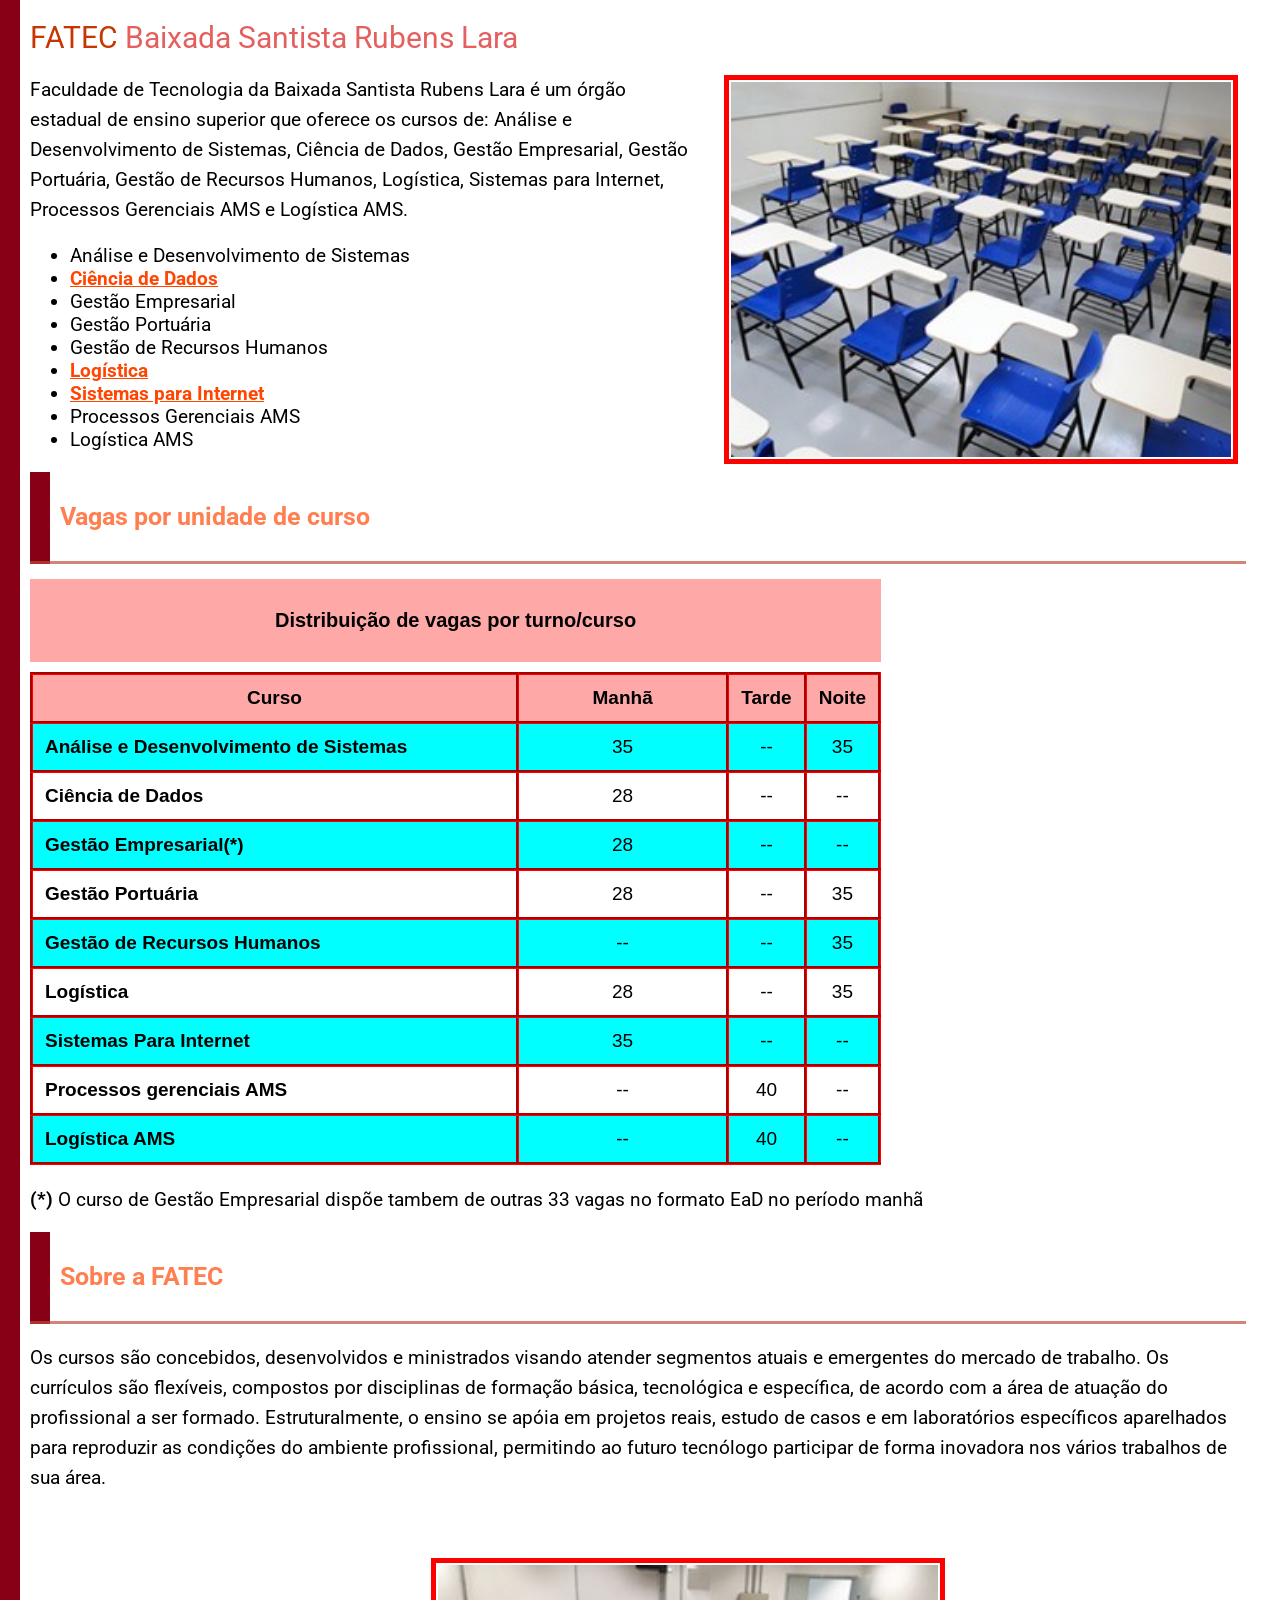
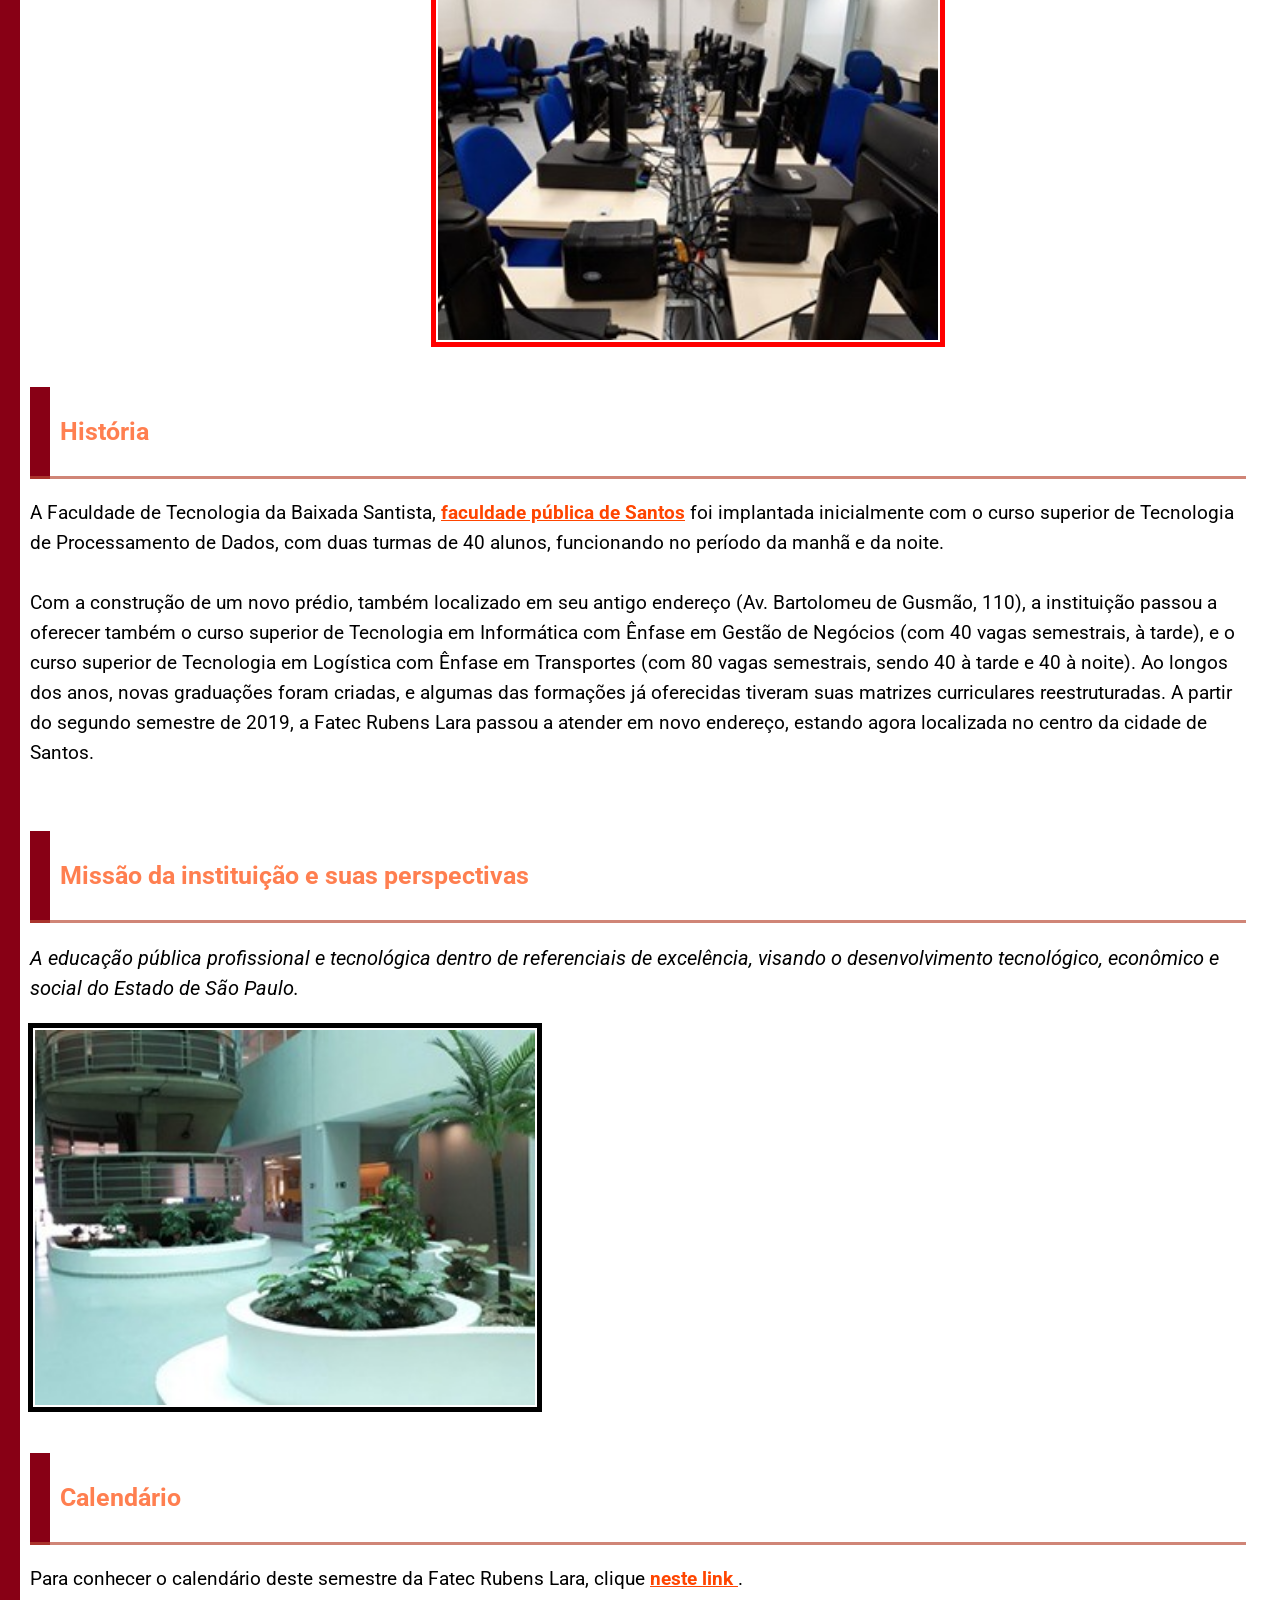
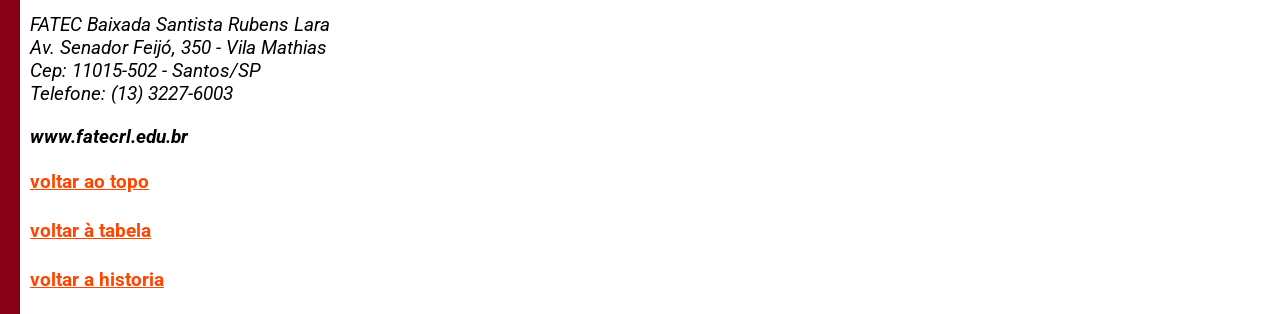
<file: index.html>
<!DOCTYPE html> <!-- "comando:!" -->

<html lang="pt-br">      
<head>
    <meta charset="UTF-8">
    <meta name="viewport" content="width=device-width, initial-scale=1.0">
    <title>Mini Site Fatec</title>
    <link rel="stylesheet"  href="css/main.css"> <!-- rel: relationship -->
</head> <!--Cabeçalho-->

<body id="topo"> <!-- Corpo do site-->
        

<h1 class="fundo" id="fundao">
    <strong 
     id="titulo-exclusivo">FATEC
    </strong>
             <!-- span e div não foram usados pq nao tem semantica, o strong faz esse papel muito melhor -->

    Baixada Santista Rubens Lara 
 </h1>
  <a href="https://fatecrl.edu.br">
       <!-- para acrescentar mais uma classe apenas use espaço para colocar uma "2°a class" (img1) e (img-link) -->
        <img class="img1 img-link"
        src="assets/imgs/fatec-rl-02.jpg" 
        alt="sequencia de fileiras e cadeiras dentro de uma sala de aula"
         width="500" height="375" loading="lazy">
        </a>

<p> Faculdade de Tecnologia da Baixada Santista Rubens Lara é um órgão estadual de ensino superior que oferece os cursos de: Análise e Desenvolvimento de Sistemas, Ciência de Dados, Gestão Empresarial, Gestão Portuária, Gestão de Recursos Humanos, Logística, Sistemas para Internet, Processos Gerenciais AMS e Logística AMS.
</p>
      
   
    <!--
    Cntrl+alt = seleciona multiplas linhas com a barra de esvrever, end e home levam pro fim e início de cada linha
    <ul> = *lista* no geral </ul> 
    <li> = lista nao ordenada</li>
    -->
<ul>
<li>Análise e Desenvolvimento de Sistemas </li> 
<li><a href="cdd.html"> Ciência de Dados </a></li> 
<li>Gestão Empresarial</li>
<li>Gestão Portuária</li>
<li>Gestão de Recursos Humanos </li>
<li><a href="lg.html"> Logística </a></li>

<li><b><a href="./SistemasParaInternet.html">Sistemas para Internet</a></b> </li>
<li>Processos Gerenciais AMS </li>
<li>Logística AMS</li>
</ul>
<h2>Vagas por unidade de curso</h2>

<table id="tabela">

    <caption>Distribuição de vagas por turno/curso</caption> 
    
    <thead>
        
        <tr class="no-hover">
            
            <th>Curso</th> 
            <th>Manhã</th> 
            <th>Tarde</th>         
            <th>Noite</th> 

        </tr>
    </thead>                  
        
    <tbody>    
        <tr class="tr-alternado">
         <th>Análise e Desenvolvimento de Sistemas</th>
         <td>35</td>
         <td>--</td>
         <td>35</td>       
         </tr>

        <tr>
         <th> Ciência de Dados  </th>
         <td>28</td>
         <td>--</td>
         <td>--</td>       
         </tr>

          <tr class="tr-alternado">
         <th> Gestão Empresarial(*) </th>
         <td>28</td>
         <td>--</td>
         <td>--</td>       
         </tr>

          <tr>
         <th> Gestão Portuária </th>
         <td>28</td>
         <td>--</td>
         <td>35</td>       
         </tr>

          <tr class="tr-alternado">
         <th> Gestão de Recursos Humanos  </th>
         <td>--</td>
         <td>--</td>
         <td>35</td>       
         </tr>

         <tr>
         <th>  Logística  </th>
         <td>28</td>
         <td>--</td>
         <td>35</td>       
         </tr>

         <tr class="tr-alternado">
         <th> Sistemas  Para Internet    </th>
         <td>35</td>
         <td>--</td>
         <td>--</td>       
         </tr>

         <tr>
         <th> Processos gerenciais AMS  </th>
         <td>--</td>
         <td>40</td>
         <td>--</td>       
         </tr>

         <tr class="tr-alternado">
         <th> Logística AMS  </th>
         <td>--</td>
         <td>40</td>
         <td>--</td>       
         </tr>

    </tbody>    
</table>
<br>
   <b> (*) </b> O curso de Gestão Empresarial dispõe tambem de outras 33 vagas no formato EaD no período manhã
<br>
<h2>Sobre a FATEC</h2>

<p>Os cursos são concebidos, desenvolvidos e ministrados visando atender segmentos atuais e emergentes do mercado de trabalho. Os currículos são flexíveis, compostos por disciplinas de formação básica, tecnológica e específica, de acordo com a área de atuação do profissional a ser formado. Estruturalmente, o ensino se apóia em projetos reais, estudo de casos e em laboratórios específicos aparelhados para reproduzir as condições do ambiente profissional, permitindo ao futuro tecnólogo participar de forma inovadora nos vários trabalhos de sua área.
</p>
    <br>
<br>

    
 <!-- <a href="https://fatecrl.edu.br">
        <img src="assets\imgs\fatec-rl-04.jpg" alt="senquencia de bancadas com computadores torres" width="500px" height="375px" loading="lazy">  INSERE UM LINK NA IMAGEM -->

    <a href="https://fatecrl.edu.br">
       <img class="img2 img-link" src="assets/imgs/fatec-rl-04.jpg" alt="sequencia de bancadas com computadores torres" width="500" height="375" loading="lazy">
    </a>  


    
 <h2 id="historia">História</h2>
<p> A Faculdade de Tecnologia da Baixada Santista, 

<a href="https://fatecrl.edu.br/institucional/historico"><b>faculdade pública de Santos</b></a>

foi implantada inicialmente com o curso superior de Tecnologia de Processamento de Dados, com duas turmas de 40 alunos, funcionando no período da manhã e da noite. <br>
<br>
Com a construção de um novo prédio, também localizado em seu antigo endereço (Av. Bartolomeu de Gusmão, 110), a instituição passou a oferecer também o curso superior de Tecnologia em Informática com Ênfase em Gestão de Negócios (com 40 vagas semestrais, à tarde), e o curso superior de Tecnologia em Logística com Ênfase em Transportes (com 80 vagas semestrais, sendo 40 à tarde e 40 à noite).
Ao longos dos anos, novas graduações foram criadas, e algumas das formações já oferecidas tiveram suas matrizes curriculares reestruturadas.
A partir do segundo semestre de 2019, a Fatec Rubens Lara passou a atender em novo endereço, estando agora localizada no centro da cidade de Santos.<br> </p>
<br>
<h2> Missão da instituição e suas perspectivas </h2>
<p style="font-size: 20px;"> 
    <i>A educação pública profissional e tecnológica dentro de referenciais de excelência, visando o desenvolvimento tecnológico, econômico e social do Estado de São Paulo.  </i>
</p>
    <img src="assets/imgs/fatec-rl-03.jpg" alt="Imagem da entrada da Fatec onde pode ser visto um jardim de inverno e uma escada circular" width="500" loading="lazy" height="375">


<h2>Calendário</h2>
<p>Para conhecer o calendário deste semestre da Fatec Rubens Lara, clique  
    <a 
    href="assets/pdfs/calendario-1-2024.pdf" target="_blank"> neste link
    </a> .
</p>



<address>
FATEC Baixada Santista Rubens Lara 
<br>
Av. Senador Feijó, 350 - Vila Mathias
<br>
Cep: 11015-502 - Santos/SP
<br>
Telefone: (13) 3227-6003
<p style="color: blue;">
<a href="https://www.fatecrl.edu.br"></a> <p style="font-size: 20px;"></p>
<b> www.fatecrl.edu.br </b> 
</address>
 <p>
     <a 
        href="#topo"><b>voltar ao topo</b>
     </a>
 </p> 
 
 <p>
     <a 
        href="#tabela"><b>voltar à tabela</b>
     </a>
 </p>   

 <p>
     <a 
        href="#historia"><b>voltar a historia</b>
     </a>
 </p>   

</body>
</html>
</file>
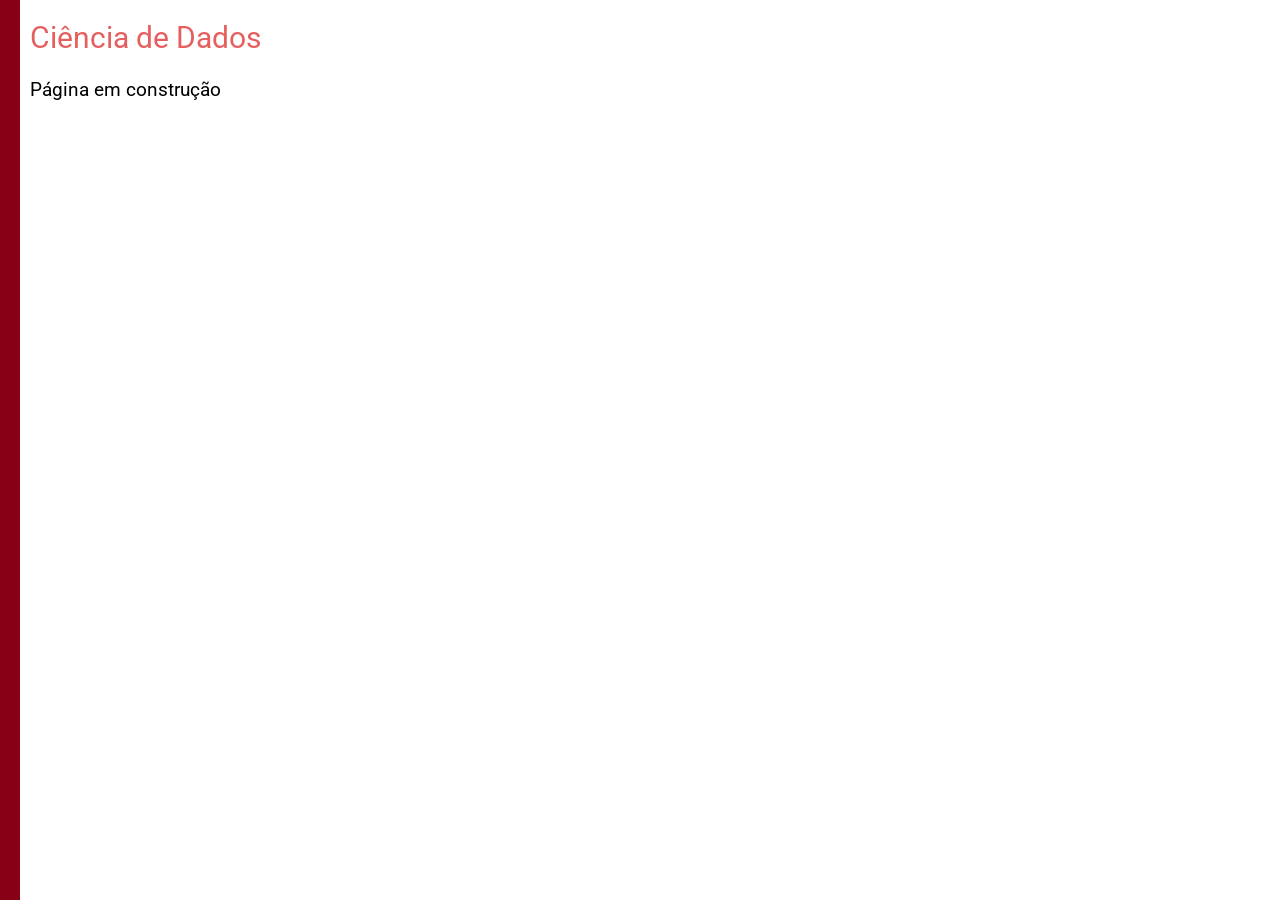
<file: cdd.html>
<!DOCTYPE html>
<html lang="en">
<head>
    <meta charset="UTF-8">
    <meta name="viewport" content="width=, initial-scale=1.0">
    <title>Ciência de Dados</title>
    <link rel="stylesheet"  href="css/main.css">
</head>
<body>
    <h1>Ciência de Dados
    </h1>
        <p>Página em construção</p>
</body>
</html>
</file>
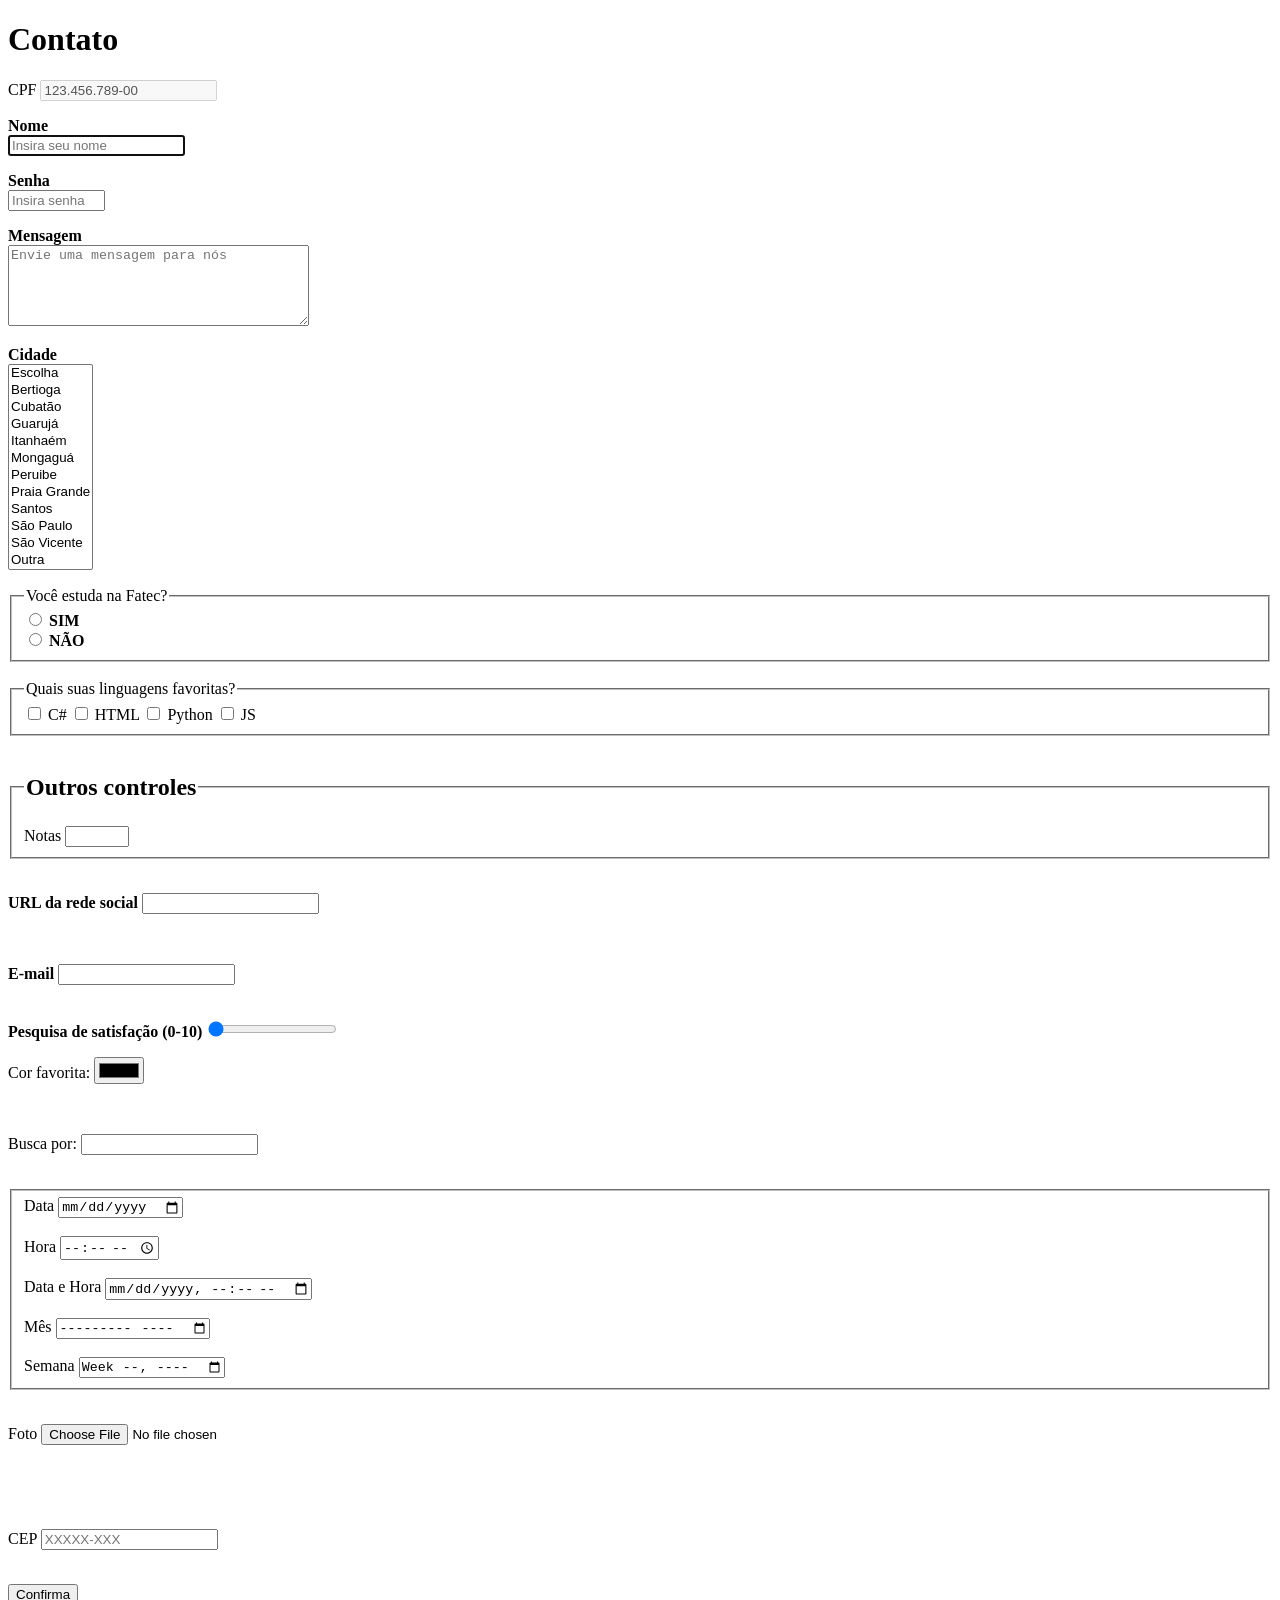
<file: contato.html>
<!DOCTYPE html>
<html lang="pt-br">
<head>
    <meta charset="UTF-8">
    <meta name="viewport" content="width=device-width, initial-scale=1.0">
    <title>Contato</title>
</head>
<body>
    <h1>
        Contato
    </h1>

    <form method="post" action="http://hub.fatecrl.edu.br/sobrino/recebe-v2.php"> 
        <p>
            <label for="cpf">CPF</label>
            <input type="text" name="cpf" id="cpf" disabled maxlength="11" minlength="11" value="123.456.789-00">
        </p>
        <p>
        <label for="Nome">
            <b> Nome </b>
        </label> 
<br>
        <input id="Nome" name="Nome" type="text" placeholder="Insira seu nome" autofocus >
        <!-- required -->
        </p>

        <p>
        <label for="senha"><b> Senha </b></label> 
<br>
        <input id="senha" name="Senha" type="password" placeholder="Insira senha" maxlength="12" minlength="4" size="10" required>
        
        </p>

        <!-- <input type="submit" value="Confirma"> -->
        <!-- <input type="reset" value="Limpar dados"> não é interessante no quesito acessibilidade -->
        <p>
        <label for="Mensagem"><b>Mensagem</b></label><br>
        
        <textarea id="Mensagem" name="Mensagem" placeholder="Envie uma mensagem para nós" rows="5" cols="35"></textarea>
        </p>
        <p>
        <label for="Cidade"><b>Cidade</b></label><br>
        <select name="Cidade" id="Cidade" size="12"> <!-- required -->
            <option value=""> Escolha </option>
            <option value="BT"> Bertioga </option>
            <option value="CB"> Cubatão </option>
            <option value="GJ"> Guarujá </option>
            <option value="IT"> Itanhaém </option>
            <option value="MG"> Mongaguá </option>
            <option value="PB"> Peruibe </option>
            <option value="PG"> Praia Grande </option>
            <option value="ST"> Santos </option>
            <option value="SP"> São Paulo  </option>
            <option value="SV"> São Vicente  </option>
            <option value="Outra"> Outra </option>
        </select>
        </p>
    <fieldset>
        <legend>Você estuda na Fatec?</legend>
    <input type="radio" value="S" name="aluno-fatec" id="aluno-fatec-sim"> <!--required-->  
    <label for="aluno-fatec-sim"><b>SIM</b></label><br>  <!-- for: direciona o rótulo para melhor orientação no click -->
    <input type="radio" value="N" name="aluno-fatec" id="aluno-fatec-nao"> 
    <label for="aluno-fatec-nao"><b>NÃO</b></label><br>
    </fieldset> 
<br>
    <fieldset>
            <legend>Quais suas linguagens favoritas? </legend>
            <input type="checkbox" name="ling[]" id="linguagem-C" value="C">
            <label for="linguagem-C">C#</label>
            <input type="checkbox" name="ling[]" id="linguagem-HTML" value="HTML">
            <label for="linguagem-HTML">HTML</label>
            <input type="checkbox" name="ling[]" id="linguagem-py" value="PY">
            <label for="linguagem-py">Python</label>
            <input type="checkbox" name="ling[]" id="linguagem-JS" value="JS">
            <label for="linguagem-JS">JS</label>
    </fieldset>
<br>
    <fieldset>
        <legend><h2>Outros controles</h2></legend>
        <label for="notas">Notas</label>
        <input type="number" name="notas" id="notas" min="0" max="10" step="0.5">
    </fieldset>
<br>
    <p>
        <label for="url"><b>URL da rede social</b></label>
        <input type="url" name="url-rs" id="url-rs">
    </p>
<br>
    <p>
        <label for="email"><b>E-mail</b></label>
        <input type="email" name="email" id="email">
    </p>
<br>
    <label for="satisfacao"><b>Pesquisa de satisfação (0-10)</b></label>
    <input type="range" name="satisfacao" id="satisfacao" min="0" max="10" value="0"> 
<br>
    <p>
        <label for="cor" >Cor favorita:</label>
        <input type="color" name="cor" id="cor">
    </p>
<br>
    <p>
        <label for="busca">Busca por:</label>
        <input type="search" name="busca" id="busca">
    </p>
<br>
    <fieldset>
        <label for="data">Data</label>
        <input type="date" name="data" id="data">
<br>
<br>
        <label for="hora">Hora</label>
        <input type="time" name="hora" id="hora">
<br>
<br>
        <label for="data-e-hora"> Data e Hora</label>
        <input type="datetime-local" name="data-e-hora" id="data-e-hora">
<br>
<br>
        <label for="mes">Mês</label>
        <input type="month" name="mes" id="mes">
<br>
<br>
        <label for="semana"> Semana</label>
        <input type="week" name="semana" id="semana">
    </fieldset>
<br>    
    <p>
        <label for="foto">Foto</label>
        <input type="file" name="foto" id="foto" accept="image/jpeg, image/png, image/jpg">
    </p>
<br>
    <p>
        <input type="hidden" name="promo" id="promo" value="Promo-1-2025-30">
    </p>
<br>
    <p>
        <label for="cep">CEP</label>
        <input type="text" name="cep" id="cep" pattern="[0-9]{5}-[0-9]{3}" placeholder="XXXXX-XXX">
    </p>
            <br>
           <button>Confirma</button>
    </form>
    
</body>
</html>
</file>
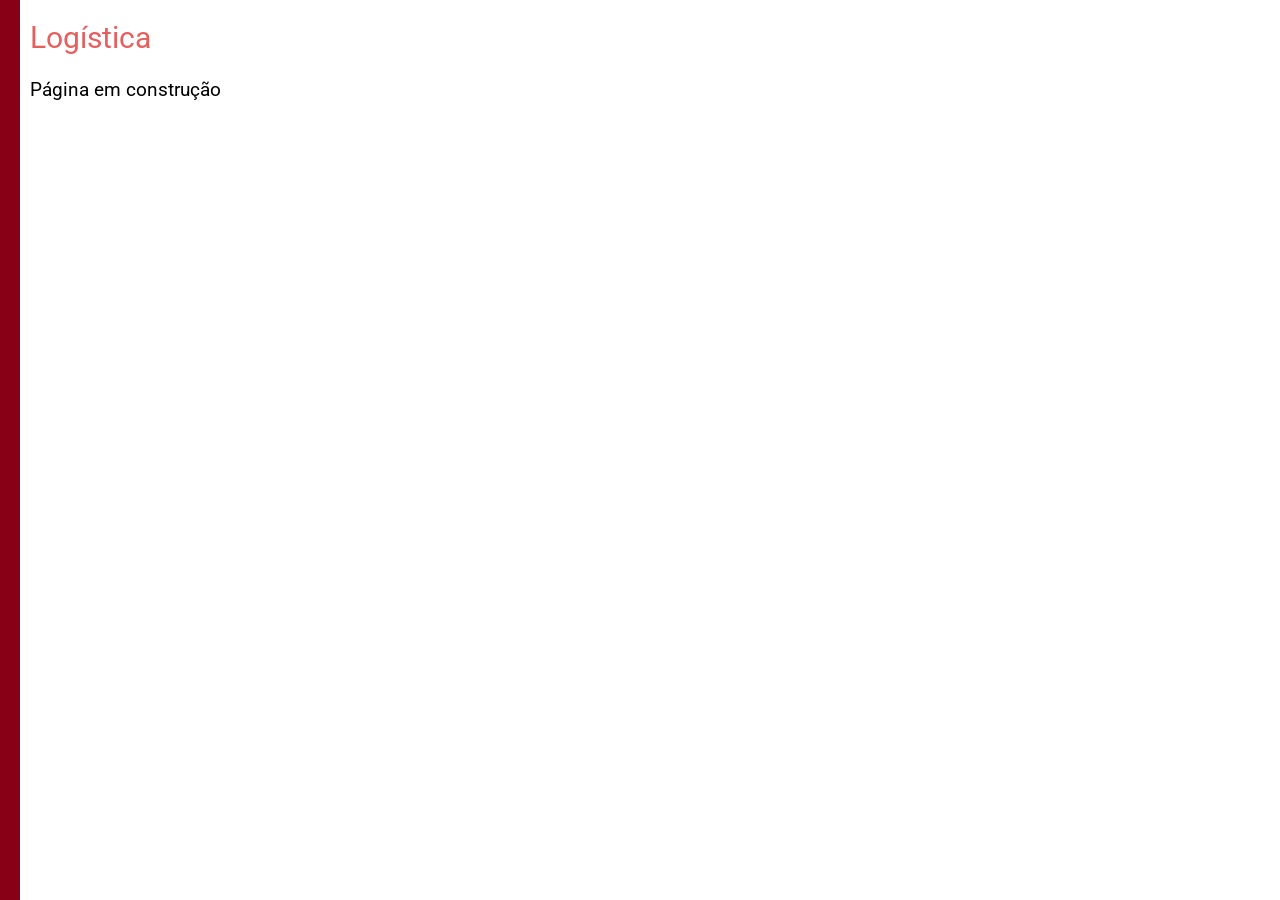
<file: lg.html>
<!DOCTYPE html>
<html lang="en">
<head>
    <meta charset="UTF-8">
    <meta name="viewport" content="width=, initial-scale=1.0">
    <title>Logística</title>
    <link rel="stylesheet"  href="css/main.css">
</head>
<body>
    <h1>Logística</h1>
        <p>Página em construção</p>
</body>
</html>
</file>
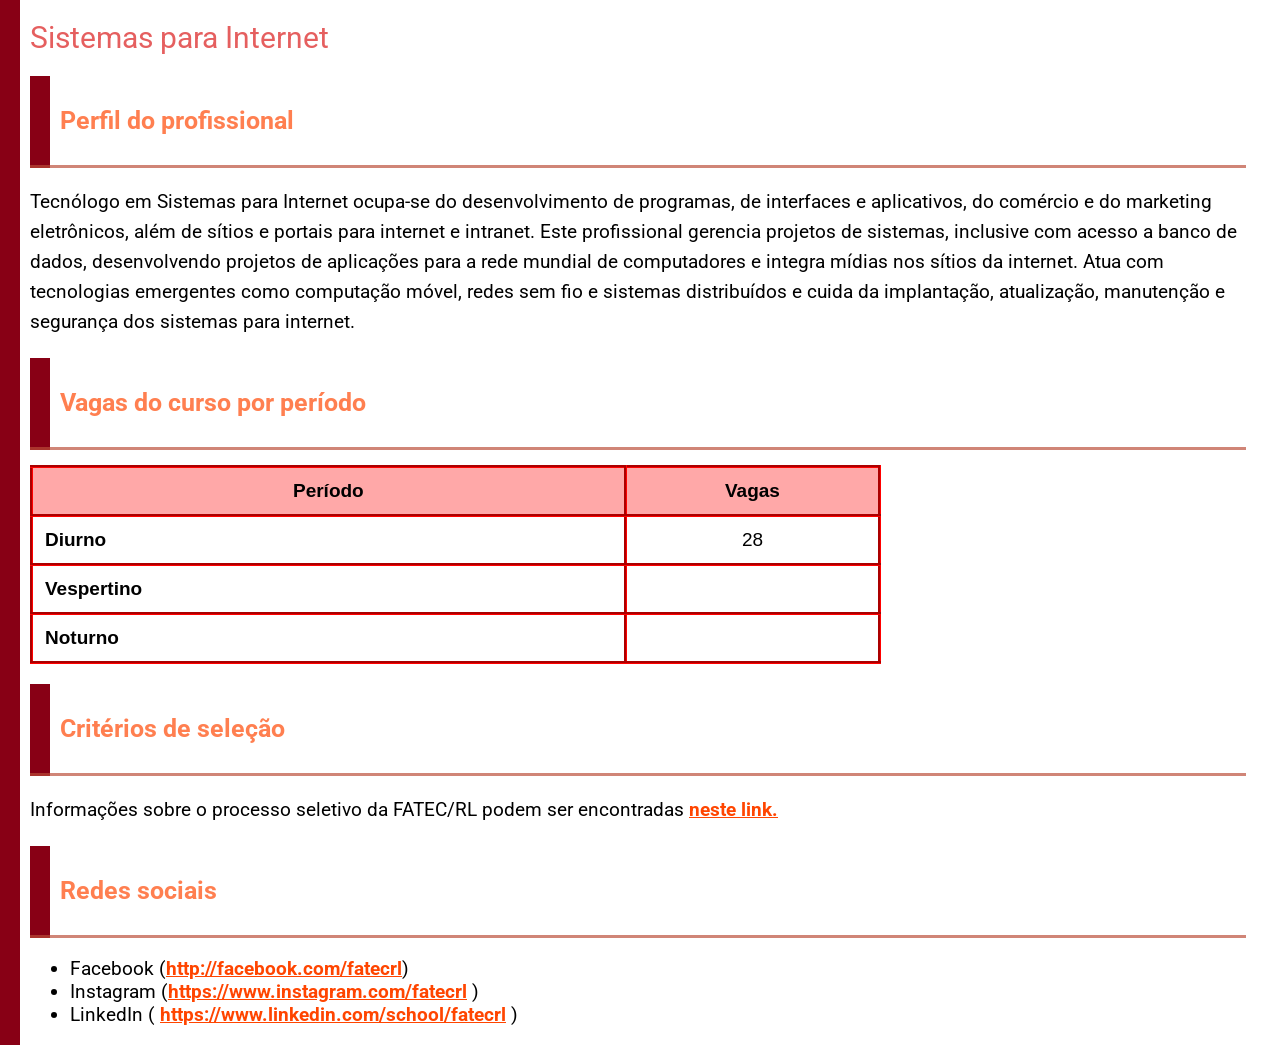
<file: SistemasParaInternet.html>
<!DOCTYPE html>
<html lang="pt-br">
<head>
    <meta charset="UTF-8">
    <meta name="viewport" content="width=device-width, initial-scale=1.0">
    <title>Sistemas para Internet - Faculdade de Tecnologia Rubens Lara</title>
    <link rel="stylesheet"  href="css/main.css">
</head>
<body>
    
    <h1>Sistemas para Internet</h1>

    <h2>Perfil do profissional</h2>

        <p> Tecnólogo em Sistemas para Internet ocupa-se do desenvolvimento de programas, de interfaces e aplicativos, do comércio e do marketing eletrônicos, além de sítios e portais para internet e intranet. Este profissional gerencia projetos de sistemas, inclusive com acesso a banco de dados, desenvolvendo projetos de aplicações para a rede mundial de computadores e integra mídias nos sítios da internet. Atua com tecnologias emergentes como computação móvel, redes sem fio e sistemas distribuídos e cuida da implantação, atualização, manutenção e segurança dos sistemas para internet.
        </p>

    <h2>Vagas do curso por período</h2>

        <table>
            <thead>
                <tr>
                    <th>Período	</th>
                    <th>Vagas</th>
                </tr>
            </thead>

            <tbody>
                <tr>
                    <th>Diurno</th>
                    <td>28</td>
                </tr>

                <tr>
                    <th>Vespertino</th>
                </tr>

                <tr>
                    <th>Noturno</th>
                </tr>
            </tbody>

        </table>

    <h2>Critérios de seleção</h2>

        <p>Informações sobre o processo seletivo da FATEC/RL podem ser encontradas <a href="https://vestibular.fatec.sp.gov.br">neste link.</a>
        </p>

    <h2>Redes sociais</h2>
        <ul>
            <li>Facebook (<a href="http://facebook.com/fatecrl">http://facebook.com/fatecrl</a>)</li>
            <li>Instagram (<a href="https://www.instagram.com/fatecrl">https://www.instagram.com/fatecrl</a> )</li>
            <li> LinkedIn ( <a href="https://www.linkedin.com/school/fatecrl">https://www.linkedin.com/school/fatecrl</a> )</li>
        </ul>

<!-- Feito por Cawan Henrique e Mathias Rajão -->
</body>
</html>
</file>
<file: css/main.css>
@import url('https://fonts.googleapis.com/css2?family=Roboto:ital,wght@0,100..900;1,100..900&display=swap');
/* Aqui não entra HTML, só CSS */
/* folha de estilos interna criada dia 09/09 */

head, body{
    height: 100%;
    width: 95%;
}

body {
    font-family: 'Roboto', system-ui, -apple-system, BlinkMacSystemFont, 'Segoe UI', Roboto, Oxygen, Ubuntu, Cantarell, 'Open Sans', 'Helvetica Neue', sans-serif;    
    font-size: 19px;
    color:#000000;
    /* background-color: beige; */
    background-image: url(../assets/imgs/fundo.png);
    margin-left: 30px;
    background-repeat: repeat-y;
}

h1 {
    font-size: 30px;
    color: rgba(219, 37, 37, 0.732);
    font-weight: normal;    
    /* background-color: blue; */
}
/* 

#fundao {
    background-color: green;
}

.fundo {
    background-color: yellow;
}

    */

    /* Ordem de especificidade: 1° ID, 2° class, 3° tipo */

h2{
    font-size: 25px;
    color: coral;
    /* background-color: #c1b6b5; */
    background-image: url(../assets/imgs/fundo.png);
    padding: 30px;
    background-repeat: repeat-y;
    margin-bottom: 15px;
    border-bottom: #ba4d39ae solid;
    


}

h3{
    color: rgba(219, 37, 37, 0.732)
}

a {
    color: #f83211;
    font-weight: bold;
    
}

caption, thead, th {
    color: rgb(0, 0, 0)
}

caption {
    margin-bottom: 10px;
    font-size: 20px;
    font-weight: bold;
    color: rgb(0, 0, 0);
    background-color: #ffa8a8;
    padding: 30px;
    
}
a:link {
    color: orangered;
}

a:visited {
    color: darkred;
}


a:hover {
        color: #888;  
}

    a:active {
    color: darkred;
}


/*  a:hover {
        color: #888;
        text-decoration: underline;
} 
        
a {
    color: #f83211;
    font-weight: bold;
    text-decoration: none;

    essa sequencia de códigos oculta o sublinhado e apenas aparece ele quando o mouse passa por cima

    :hover = pseudoclasse
    
}

*/

p {
    line-height: 30px;
}

table, th, tr, td {
    font-family: 'Segoe UI', Tahoma, Geneva, Verdana, sans-serif;
    border: groove red;
    padding: 12px;
    caption-side: top;
    user-select: none;
    border-collapse: collapse;
    width: 70%;
}

thead {
    text-align: left;
    background-color: #ffa8a8;           
}

th {
    text-align: left;
}

tr:not(.no-hover):hover {
    background-color: rgb(145, 145, 255);
}

/* Além do not (.no-hover), dando classe para uma categoria, você pode não utilizar a vírgula e usar a descendencia, como: 
tbody tr:hover, onde esse uso mostra que somente o tr presente dentro do tbody vai ser afetado */

tr, thead th {
    text-align: center;
}

/* seletores personalizados */

img  {
    margin-bottom: 15px; 
    margin-left: -2px;
    padding: 2px;
    border: 4px;
    /* margin: 15px; margem dos quatro lados */
    /* margin: 15px 8px; coloca borda no topo e nas laterais respectivamente */
    /* margin: 18px 0 0 18px; coloca borda no sentido horário */
    
    border: #000000 solid 5px; /*<---- shorthand do código abaixo */
    
    /* border-color #0000000
        border-style solid
        border-width: 5px  */

    /* padding: 5px; borda interna */
    
}

.img-link {
    border-color: red;
}

.img-link:hover {
    border-color: #888;
}

img.img1 {
    float:right;
    margin: 0 8px 12px 22px;
}

/* usar o img antes da classe, torna a especificidade maior, fazendo com que aplique somente pra imagem */

.img2{
    margin-left: 33%;
}

.tr-alternado {
    background-color: aqua;
}

#titulo-exclusivo{
    color: rgb(199, 53, 0);
    font-weight: normal;
}

a:focus {
    outline: 2px dashed orange;
    outline-offset: 3px;
}

input:focus, textarea:focus, select:focus {
    outline: 2px solid #ff4d4d;
    background-color: #fff0f0;
}

button:focus {
    outline: 3px solid #5a9cff;
    transform: scale(1.03);
}

img:focus {
    outline: 3px solid #ff8c8c;
    border-color: #ff8c8c;
}

td:focus, th:focus {
    outline: 2px solid #ff4d4d;
    background-color: #ffecec;
}

.search:focus {
    border-color: #ff4d4d;
    background-color: #fff5f5;
}

/* A pseudoclasse :focus é ativada quando um elemento recebe foco,
   seja por clique ou navegação via teclado (TAB). Ela serve para
   destacar o elemento ativo, melhorando a usabilidade e acessibilidade. */
</file>
